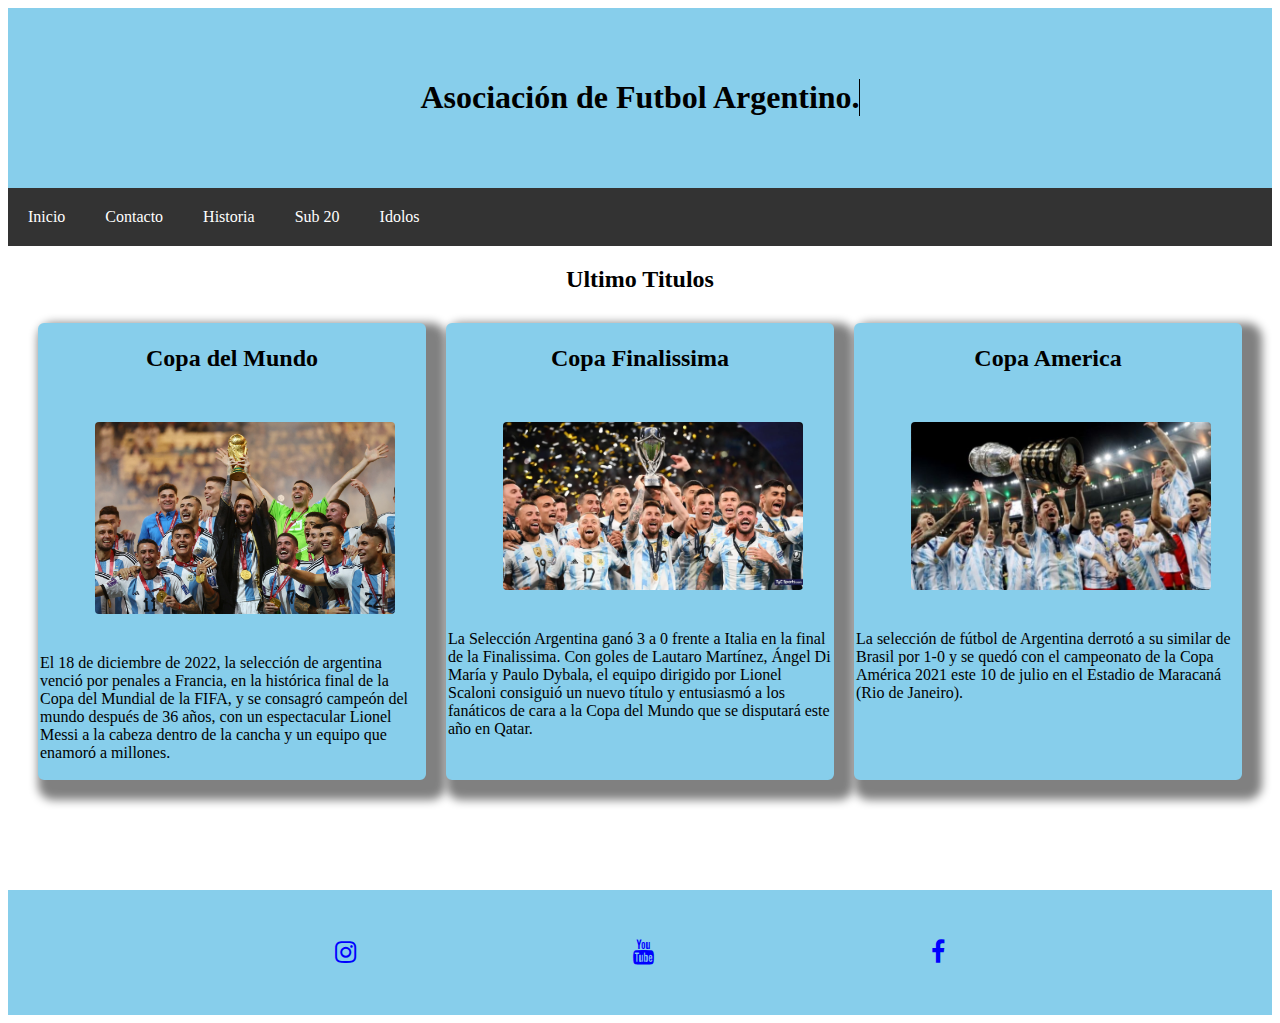
<file: index.html>
<!DOCTYPE html>
<html lang="en">
<head>
    <meta charset="UTF-8">
    <meta name="description" content="La selección de fútbol de Argentina es el equipo formado por jugadores de nacionalidad argentina que representa a dicho país a través de la Asociación del Fútbol Argentino (AFA) ">
    <meta name="keywords" content="Messi, Maradona, Argentina, Campeon ">
    <meta name="viewport" content="width=device-width, initial-scale=1.0">
  <link rel="stylesheet" href="css/style.css">
    <link rel="shortcut icon" href="img/afa.ico" type="image/x-icon">
    <link rel="stylesheet" href="https://stackpath.bootstrapcdn.com/font-awesome/4.7.0/css/font-awesome.min.css">
  
    <title>Argentina</title>
</head>
<body>
    
<header>
    
    <div class="trans">
    <h1>Asociación de Futbol Argentino.<span>&#160;</span></h1> 
    </div>

</header>
<nav>
    <a href="./index.html">Inicio</a>
    <a href="./pages/contacto.html"> Contacto</a>
    <a href="./pages/historia.html"> Historia</a> 
    <a href="./pages/sub-20.html"> Sub 20</a> 
    <a href="./pages/idolos.html"> Idolos</a> 
</nav>


 <h2>Ultimo Titulos</h2>
 <main> 
<div class="card">
  
<section class="card-hija">
    <h2>Copa del Mundo</h2>  
    <img class="img-index" src="img/messi,.jpg" alt="argentina campeon del mundo">
<p>El 18 de diciembre de 2022, la selección de argentina venció por penales a Francia, en la histórica final de la Copa del Mundial de la FIFA, y se consagró campeón del mundo después de 36 años, con un espectacular Lionel Messi a la cabeza dentro de la cancha y un equipo que enamoró a millones. </p>
</section>


<section class="card-hija">
    <h2>Copa Finalissima</h2>
    <img class="img-index" src="img/messi-2.jpg" alt="argentina campeon de finalissima">
<p>La Selección Argentina ganó 3 a 0 frente a Italia en la final de la Finalissima. Con goles de Lautaro Martínez, Ángel Di María y Paulo Dybala, el equipo dirigido por Lionel Scaloni consiguió un nuevo título y entusiasmó a los fanáticos de cara a la Copa del Mundo que se disputará este año en Qatar.</p>
</section>


<section class="card-hija">
    <h2>Copa America</h2>
    <img class="img-index" src="img/messi-3.jpg" alt="argentina campeon de america">
<p>La selección de fútbol de Argentina derrotó a su similar de Brasil por 1-0 y se quedó con el campeonato de la Copa América 2021 este 10 de julio en el Estadio de Maracaná (Rio de Janeiro).</p>
</section>
</main> 



</div>

<footer>
<section class="button">
<a href="https://www.instagram.com/afa.oficial/?hl=es" class="fa fa-instagram"></a>
<a href="https://www.youtube.com/@LigaProfesional" class="fa fa-youtube"></a>
<a href="https://www.facebook.com/AFASeleccionArgentina/?locale=es_LA" class="fa fa-facebook"></a>
</section>
  </footer>
  




</body>
</html>
</file>
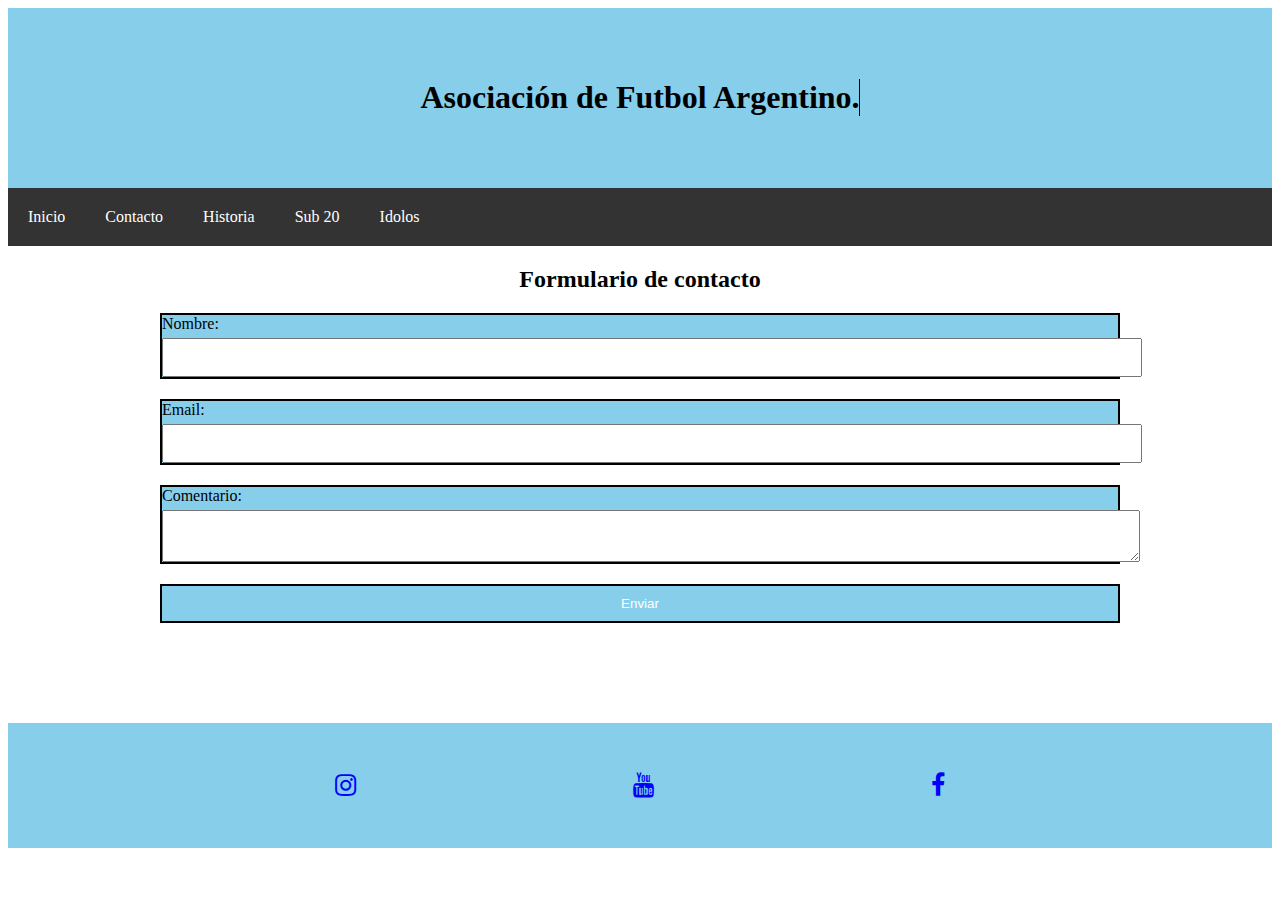
<file: pages/contacto.html>
<!DOCTYPE html>
<html lang="en">
<head>
  <meta charset="UTF-8">
  <meta name="description" content="La selección de fútbol de Argentina es el equipo formado por jugadores de nacionalidad argentina que representa a dicho país a través de la Asociación del Fútbol Argentino (AFA) ">
  <meta name="keywords" content="Messi, Maradona, Argentina, Campeon ">
  <meta name="viewport" content="width=device-width, initial-scale=1.0">
<link rel="stylesheet" href="../css/style.css">
  <link rel="shortcut icon" href="img/afa.ico" type="image/x-icon">
  <link rel="stylesheet" href="https://stackpath.bootstrapcdn.com/font-awesome/4.7.0/css/font-awesome.min.css">

    <title>Contacto</title>
</head>
<body>
  <header>
    
    <div class="trans">
    <h1>Asociación de Futbol Argentino.<span>&#160;</span></h1> 
    </div>

</header>  <nav>
  <a href="../index.html">Inicio</a>
  <a href="./contacto.html"> Contacto</a>
  <a href="./historia.html"> Historia</a> 
  <a href="./sub-20.html"> Sub 20</a> 
  <a href="./idolos.html"> Idolos</a> 
</nav>

<main>
    <div class="container">
        <h2 class="h2-contacto">Formulario de contacto</h2>
        <form>
          <div class="form-group">
            <label for="nombre">Nombre:</label>
            <input type="text"  >
          </div>
    
          <div class="form-group">
            <label for="email">Email:</label>
            <input type="email" >
          </div>
    
          <div class="form-group">
            <label for="mensaje">Comentario:</label>
            <textarea></textarea>
          </div>
    
          <div class="form-group">
            <input type="submit" value="Enviar">
          </div>
        </form>
      </div>
    </main> 

    <footer>
      <section class="button">
      <a href="https://www.instagram.com/afa.oficial/?hl=es" class="fa fa-instagram"></a>
      <a href="https://www.youtube.com/@LigaProfesional" class="fa fa-youtube"></a>
      <a href="https://www.facebook.com/AFASeleccionArgentina/?locale=es_LA" class="fa fa-facebook"></a>
      </section>
        </footer>
        


</body>
</html>
</file>
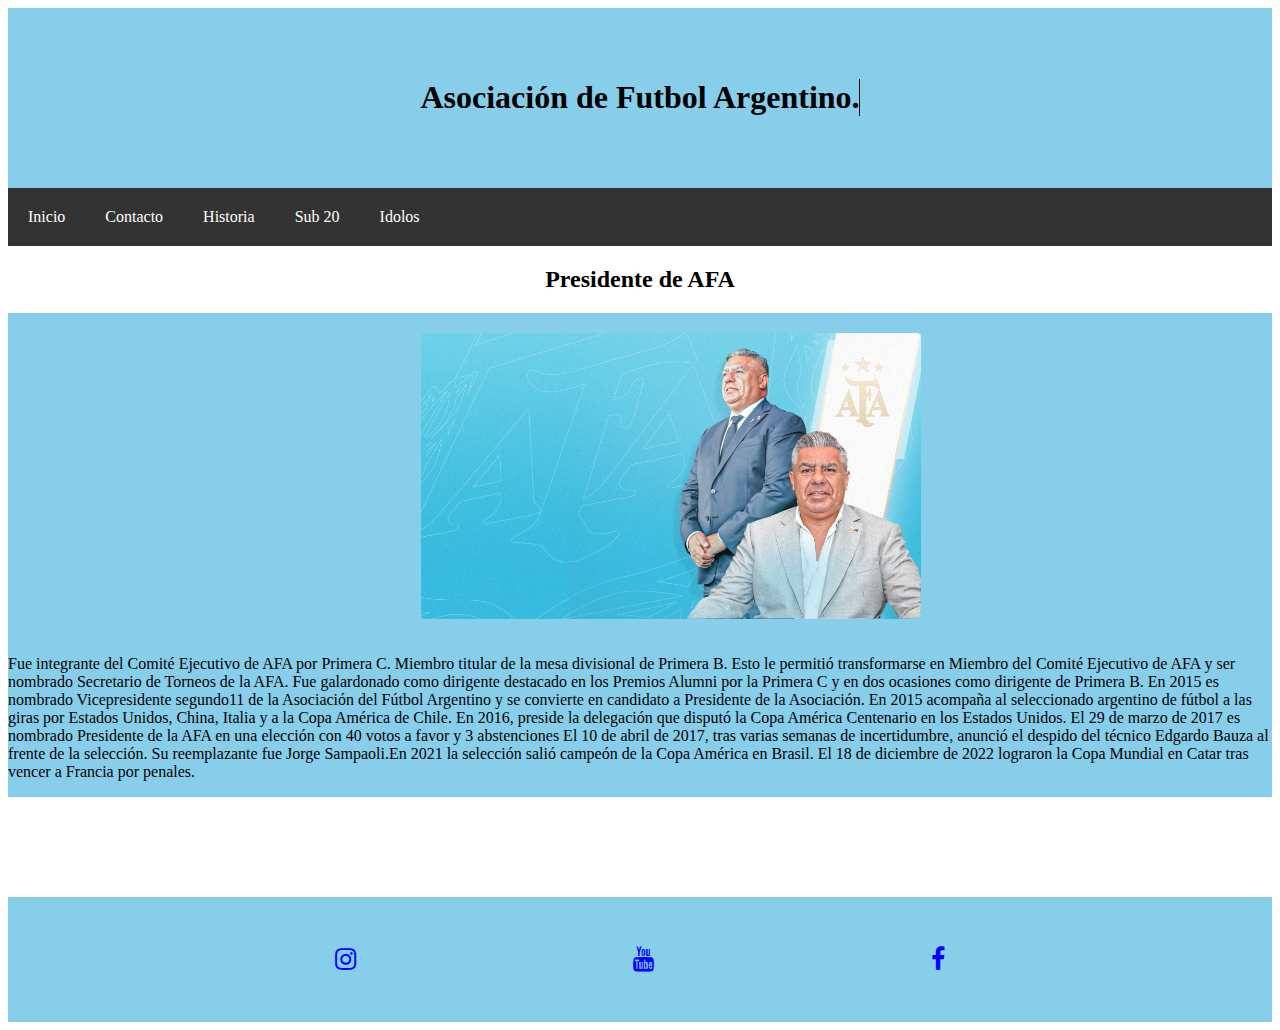
<file: pages/historia.html>
<!DOCTYPE html>
<html lang="en">
<head>
    <meta charset="UTF-8">
    <meta name="description" content="La selección de fútbol de Argentina es el equipo formado por jugadores de nacionalidad argentina que representa a dicho país a través de la Asociación del Fútbol Argentino (AFA) ">
    <meta name="keywords" content="Messi, Maradona, Argentina, Campeon ">
    <meta name="viewport" content="width=device-width, initial-scale=1.0">
    <link rel="stylesheet" href="../css/style.css">
    <link rel="shortcut icon" href="../img/afa.ico" type="image/x-icon">
    <link rel="stylesheet" href="https://stackpath.bootstrapcdn.com/font-awesome/4.7.0/css/font-awesome.min.css">

    <title>Historia</title>
</head>
<body>
    <header>
    
        <div class="trans">
        <h1>Asociación de Futbol Argentino.<span>&#160;</span></h1> 
        </div>
    
    </header>    <nav>
        <a href="../index.html">Inicio</a>
        <a href="./contacto.html"> Contacto</a>
        <a href="./historia.html"> Historia</a> 
        <a href="./sub-20.html"> Sub 20</a> 
        <a href="./idolos.html"> Idolos</a> 
    </nav>



<h2>Presidente de AFA</h2>
<main>
<article class="articulo">
    <img class="img-historia" src="../img/chiqui.jpg" alt="chiqui tapia">

    <p class="parrafo">Fue integrante del Comité Ejecutivo de AFA por Primera C. Miembro titular de la mesa divisional de Primera B.

        Esto le permitió transformarse en Miembro del Comité Ejecutivo de AFA y ser nombrado Secretario de Torneos de la AFA.
        
        Fue galardonado como dirigente destacado en los Premios Alumni por la Primera C y en dos ocasiones como dirigente de Primera B.
        
        En 2015 es nombrado Vicepresidente segundo11​ de la Asociación del Fútbol Argentino y se convierte en candidato a Presidente de la Asociación.​ En 2015 acompaña al seleccionado argentino de fútbol a las giras por Estados Unidos, China, Italia y a la Copa América de Chile. En 2016, preside la delegación que disputó la Copa América Centenario en los Estados Unidos.
        
        El 29 de marzo de 2017 es nombrado Presidente de la AFA en una elección con 40 votos a favor y 3 abstenciones
        
        El 10 de abril de 2017, tras varias semanas de incertidumbre, anunció el despido del técnico Edgardo Bauza al frente de la selección.​ Su reemplazante fue Jorge Sampaoli.​
        
        En 2021 la selección salió campeón de la Copa América en Brasil.
        
        El 18 de diciembre de 2022 lograron la Copa Mundial en Catar tras vencer a Francia por penales.​</p>
</article>
</main> 
<footer>
    <section class="button">
    <a href="https://www.instagram.com/afa.oficial/?hl=es" class="fa fa-instagram"></a>
    <a href="https://www.youtube.com/@LigaProfesional" class="fa fa-youtube"></a>
    <a href="https://www.facebook.com/AFASeleccionArgentina/?locale=es_LA" class="fa fa-facebook"></a>
    </section>
      </footer>
      


</body>
</html>
</file>
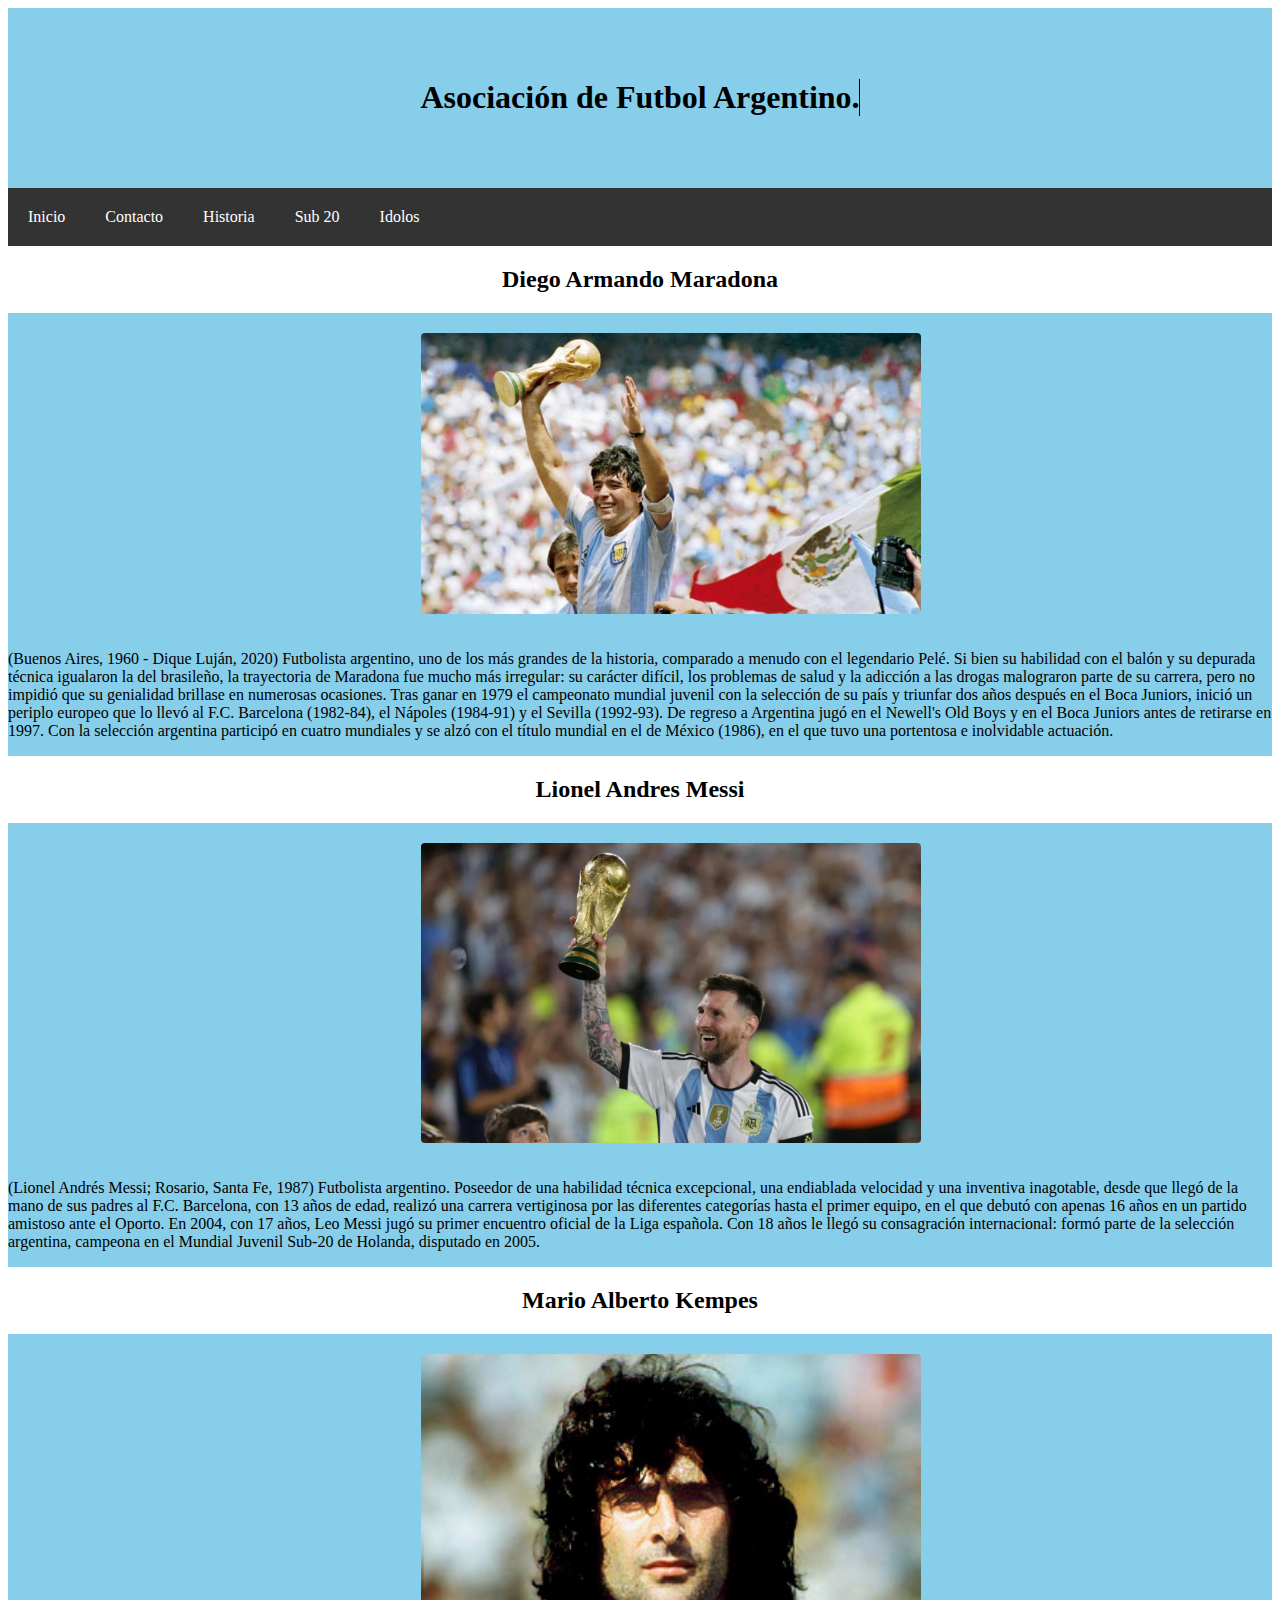
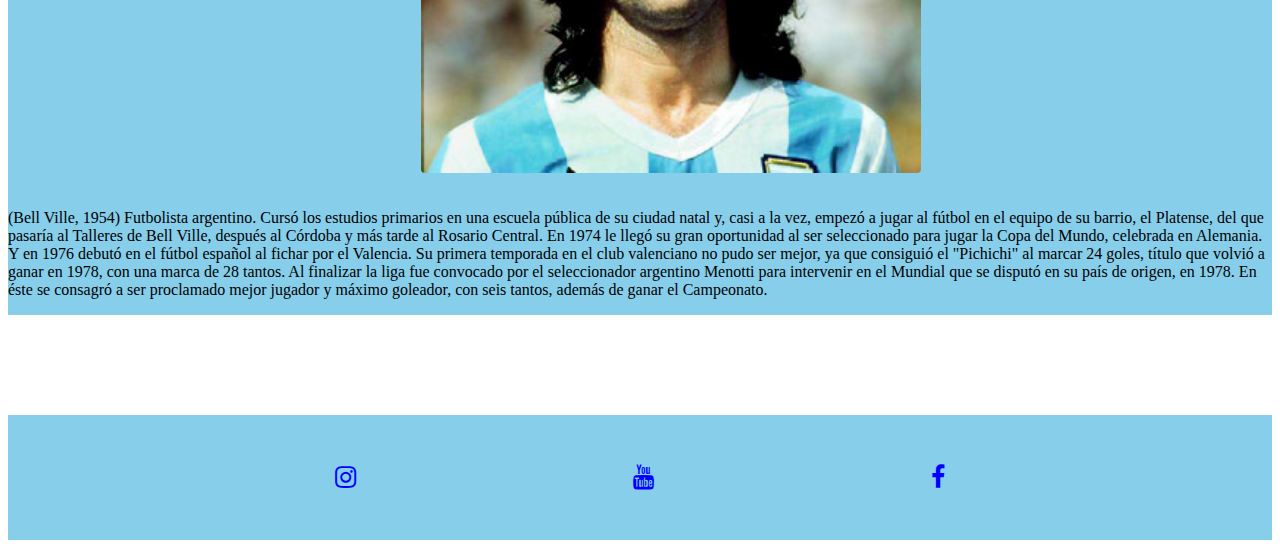
<file: pages/idolos.html>
<!DOCTYPE html>
<html lang="en">
<head>
    <meta charset="UTF-8">
    <meta name="description" content="La selección de fútbol de Argentina es el equipo formado por jugadores de nacionalidad argentina que representa a dicho país a través de la Asociación del Fútbol Argentino (AFA) ">
    <meta name="keywords" content="Messi, Maradona, Argentina, Campeon ">
    <meta name="viewport" content="width=device-width, initial-scale=1.0">
    <link rel="stylesheet" href="../css/style.css">
    <link rel="shortcut icon" href="../img/afa.ico" type="image/x-icon">
    <link rel="stylesheet" href="https://stackpath.bootstrapcdn.com/font-awesome/4.7.0/css/font-awesome.min.css">

    <title>Idolos de Argentina</title>
</head>
<body>

    <header>
    
        <div class="trans">
        <h1>Asociación de Futbol Argentino.<span>&#160;</span></h1> 
        </div>
    
    </header>
    <nav>
        <a href="../index.html">Inicio</a>
        <a href="./contacto.html"> Contacto</a>
        <a href="./historia.html"> Historia</a> 
        <a href="./sub-20.html"> Sub 20</a> 
        <a href="./idolos.html"> Idolos</a>  
    </nav>
<main>
<h2>Diego Armando Maradona</h2>

<article class="articulo">
    
    <img class="img-historia" src="../img/maradona.jpg" alt="maradona">

    <p class="parrafo">(Buenos Aires, 1960 - Dique Luján, 2020) Futbolista argentino, uno de los más grandes de la historia, comparado a menudo con el legendario Pelé. Si bien su habilidad con el balón y su depurada técnica igualaron la del brasileño, la trayectoria de Maradona fue mucho más irregular: su carácter difícil, los problemas de salud y la adicción a las drogas malograron parte de su carrera, pero no impidió que su genialidad brillase en numerosas ocasiones. Tras ganar en 1979 el campeonato mundial juvenil con la selección de su país y triunfar dos años después en el Boca Juniors, inició un periplo europeo que lo llevó al F.C. Barcelona (1982-84), el Nápoles (1984-91) y el Sevilla (1992-93). De regreso a Argentina jugó en el Newell's Old Boys y en el Boca Juniors antes de retirarse en 1997. Con la selección argentina participó en cuatro mundiales y se alzó con el título mundial en el de México (1986), en el que tuvo una portentosa e inolvidable actuación.​</p>
</article>
<h2>Lionel Andres Messi</h2>

<article class="articulo">
    
    <img class="img-historia" src="../img/mesi.jpg" alt="messi">

    <p class="parrafo">(Lionel Andrés Messi; Rosario, Santa Fe, 1987) Futbolista argentino. Poseedor de una habilidad técnica excepcional, una endiablada velocidad y una inventiva inagotable, desde que llegó de la mano de sus padres al F.C. Barcelona, con 13 años de edad, realizó una carrera vertiginosa por las diferentes categorías hasta el primer equipo, en el que debutó con apenas 16 años en un partido amistoso ante el Oporto. En 2004, con 17 años, Leo Messi jugó su primer encuentro oficial de la Liga española. Con 18 años le llegó su consagración internacional: formó parte de la selección argentina, campeona en el Mundial Juvenil Sub-20 de Holanda, disputado en 2005.​</p>
</article>

<h2>Mario Alberto Kempes</h2>

<article class="articulo">
    
    <img class="img-historia" src="../img/kempes.jpg" alt="mario kempes">

    <p class="parrafo">(Bell Ville, 1954) Futbolista argentino. Cursó los estudios primarios en una escuela pública de su ciudad natal y, casi a la vez, empezó a jugar al fútbol en el equipo de su barrio, el Platense, del que pasaría al Talleres de Bell Ville, después al Córdoba y más tarde al Rosario Central. En 1974 le llegó su gran oportunidad al ser seleccionado para jugar la Copa del Mundo, celebrada en Alemania. Y en 1976 debutó en el fútbol español al fichar por el Valencia.

        Su primera temporada en el club valenciano no pudo ser mejor, ya que consiguió el "Pichichi" al marcar 24 goles, título que volvió a ganar en 1978, con una marca de 28 tantos. Al finalizar la liga fue convocado por el seleccionador argentino Menotti para intervenir en el Mundial que se disputó en su país de origen, en 1978. En éste se consagró a ser proclamado mejor jugador y máximo goleador, con seis tantos, además de ganar el Campeonato.​</p>

</article>
</main>


<footer>
    <section class="button">
    <a href="https://www.instagram.com/afa.oficial/?hl=es" class="fa fa-instagram"></a>
    <a href="https://www.youtube.com/@LigaProfesional" class="fa fa-youtube"></a>
    <a href="https://www.facebook.com/AFASeleccionArgentina/?locale=es_LA" class="fa fa-facebook"></a>
    </section>
      </footer>
      


</body>
</html>
</file>
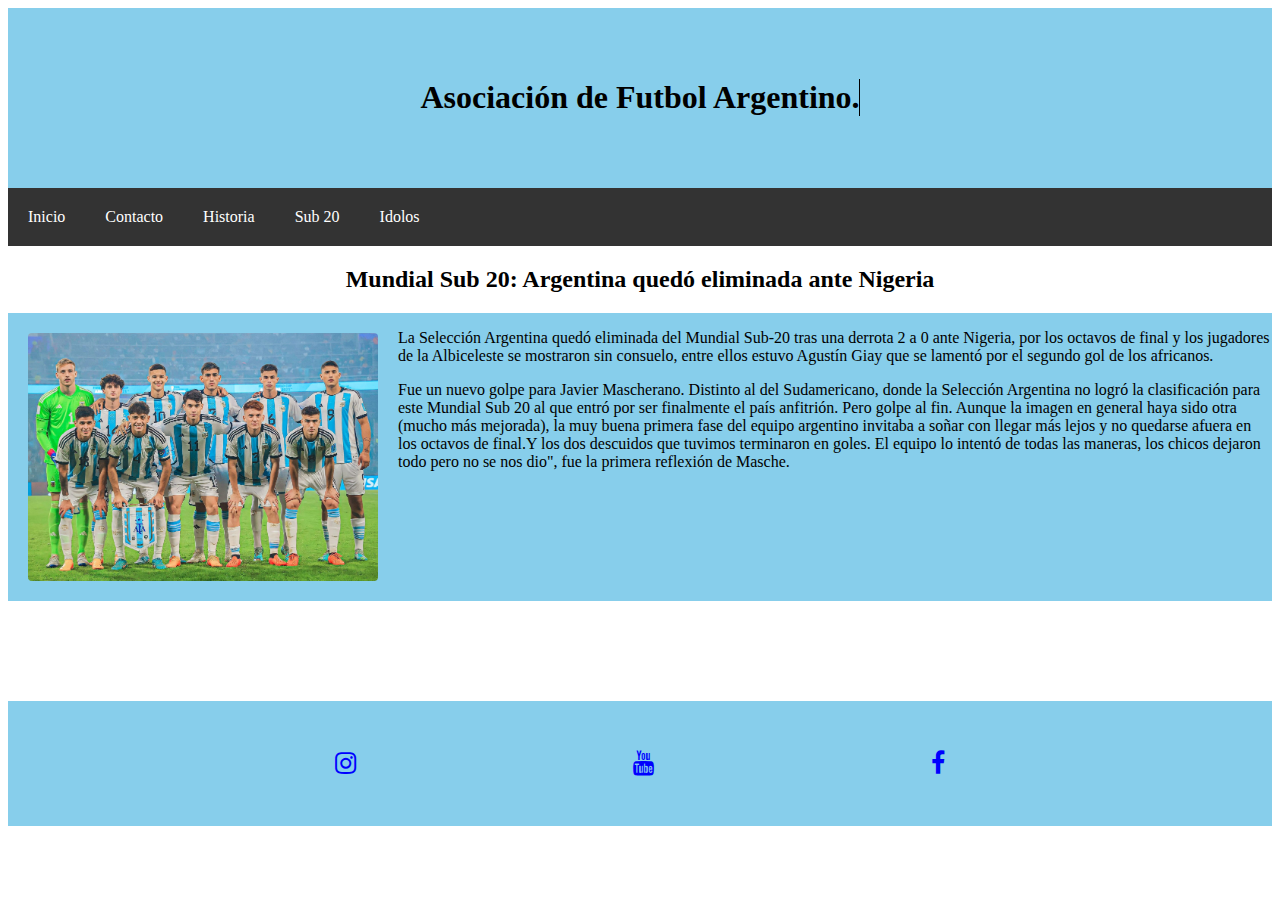
<file: pages/sub-20.html>
<!DOCTYPE html>
<html lang="en">
<head>
    <meta charset="UTF-8">
    <meta name="description" content="La selección de fútbol de Argentina es el equipo formado por jugadores de nacionalidad argentina que representa a dicho país a través de la Asociación del Fútbol Argentino (AFA) ">
    <meta name="keywords" content="Messi, Maradona, Argentina, Campeon ">
    <meta name="viewport" content="width=device-width, initial-scale=1.0">
    <link rel="stylesheet" href="../css/style.css">
    <link rel="shortcut icon" href="../img/afa.ico" type="image/x-icon">
    <link rel="stylesheet" href="https://stackpath.bootstrapcdn.com/font-awesome/4.7.0/css/font-awesome.min.css">

    <title>Sub 20</title>
</head>
<body>

    <header>
    
        <div class="trans">
        <h1>Asociación de Futbol Argentino.<span>&#160;</span></h1> 
        </div>
    
    </header>    <nav>
        <a href="../index.html">Inicio</a>
        <a href="./contacto.html"> Contacto</a>
        <a href="./historia.html"> Historia</a> 
        <a href="./sub-20.html"> Sub 20</a> 
        <a href="./idolos.html"> Idolos</a> 
    </nav>

    <h2>Mundial Sub 20: Argentina quedó eliminada ante Nigeria</h2>
<main>
    <article>
        <img class="img-20" src="../img/sub-20.jpg" alt="equipo sub 20">

        <div>
            <p class="parrafo">La Selección Argentina quedó eliminada del Mundial Sub-20 tras una derrota 2 a 0 ante Nigeria, por los octavos de final y los jugadores de la Albiceleste se mostraron sin consuelo, entre ellos estuvo Agustín Giay que se lamentó por el segundo gol de los africanos.</p>

            <p class="parrafo">Fue un nuevo golpe para Javier Mascherano. Distinto al del Sudamericano, donde la Selección Argentina no logró la clasificación para este Mundial Sub 20 al que entró por ser finalmente el país anfitrión. Pero golpe al fin. Aunque la imagen en general haya sido otra (mucho más mejorada), la muy buena primera fase del equipo argentino invitaba a soñar con llegar más lejos y no quedarse afuera en los octavos de final.Y los dos descuidos que tuvimos terminaron en goles. El equipo lo intentó de todas las maneras, los chicos dejaron todo pero no se nos dio", fue la primera reflexión de Masche.</p>
        </div>



    </article>
</main>

<footer>
    <section class="button">
    <a href="https://www.instagram.com/afa.oficial/?hl=es" class="fa fa-instagram"></a>
    <a href="https://www.youtube.com/@LigaProfesional" class="fa fa-youtube"></a>
    <a href="https://www.facebook.com/AFASeleccionArgentina/?locale=es_LA" class="fa fa-facebook"></a>
    </section>
      </footer>
      


</body>
</html>
</file>
<file: css/style.css>
nav {
  display: flex;
  background-color: #333;
}
nav a {
  padding: 20px;
  color: white;
  text-decoration: none;
}
nav a:hover {
  background-color: white;
  color: black;
}

header {
  padding: 50px;
  background-color: skyblue;
  text-align: center;
}

h2 {
  text-align: center;
}

.card {
  display: flex;
  margin: 20px;
  flex-direction: row;
  flex-wrap: wrap;
}

.card-hija {
  border: solid 2px skyblue;
  margin: 10px;
  background-color: skyblue;
  flex: 1;
  border-radius: 6px;
  box-shadow: 10px 10px 10px 10px gray;
}

.img-index {
  width: 300px;
  margin-left: 55px;
  margin-top: 30px;
  margin-bottom: 20px;
  border-radius: 4px;
}

form {
  width: 100%;
}

.form-group {
  display: flex;
  flex-direction: column;
  margin-bottom: 20px;
  background-color: skyblue;
  border: solid black 2px;
}

label {
  margin-bottom: 5px;
}

input[type=text],
input[type=email],
textarea {
  width: 100%;
  padding: 10px;
}

input[type=submit] {
  background-color: skyblue;
  color: white;
  border: none;
  padding: 10px 20px;
  cursor: pointer;
}

input[type=submit]:hover {
  background-color: white;
  color: black;
}

.articulo {
  display: flex;
  background-color: skyblue;
  margin-top: 10px;
  flex-wrap: wrap;
}

.img-historia {
  width: 500px;
  margin: 20px;
  margin-left: 413px;
  border-radius: 4px;
}

article {
  display: flex;
  background-color: skyblue;
  margin-top: 10px;
}

.img-20 {
  width: 350px;
  margin: 20px;
  border-radius: 4px;
}

.card-hija {
  transition: all 0.9s;
}

.card-hija:hover {
  transform: scale(1.1);
}

.trans {
  margin: auto;
  display: table;
}

h1 {
  float: left;
  position: relative;
}

h1 span {
  position: absolute;
  right: 0;
  width: 0;
  background-color: skyblue;
  border-left: solid #000 1px;
  animation: maquina 5s infinite alternate steps(31);
}

@keyframes maquina {
  from {
    width: 100%;
  }
  to {
    width: 0;
  }
}
footer {
  background-color: skyblue;
  padding: 50px;
  text-align: center;
  margin-top: 100px;
}

.container {
  max-width: 960px;
  margin: 0 auto;
}

.button {
  display: flex;
  justify-content: space-evenly;
}
.button a {
  font-size: 25px;
  text-decoration: none;
  color: blue;
}

/*# sourceMappingURL=style.css.map */
</file>
